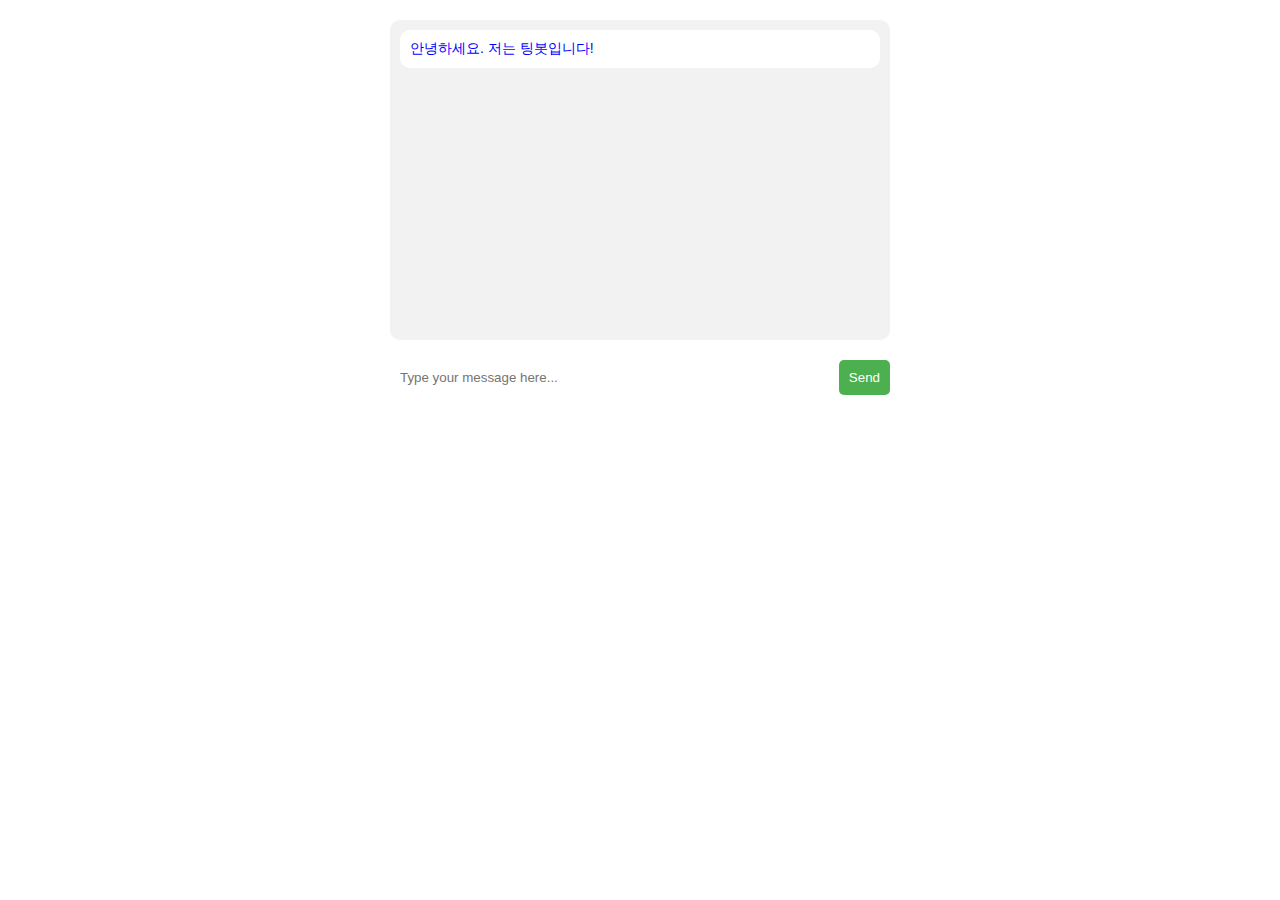
<file: app/home/index.html>
<!DOCTYPE html>
<html>
<head>
    <meta charset="UTF-8">
    <title>Chat UI Screen</title>
    <style>
        body {
            margin: 0;
            padding: 0;
            font-family: Arial, sans-serif;
            font-size: 14px;
        }

        .chat-container {
            max-width: 500px;
            margin: 0 auto;
            padding: 20px;
        }

        .chat-box {
            background-color: #f2f2f2;
            padding: 10px;
            border-radius: 10px;
            margin-bottom: 20px;
            overflow-y: scroll;
            height: 300px;
        }

        .chat-message {
            background-color: #fff;
            padding: 10px;
            border-radius: 10px;
            margin-bottom: 10px;
        }

        .chat-message p {
            margin: 0;
            padding: 0;
        }

        .chat-input {
            display: flex;
            margin-top: 20px;
        }

        .chat-input input {
            flex: 1;
            padding: 10px;
            border: none;
            border-radius: 5px;
            margin-right: 10px;
        }

        .chat-input button {
            background-color: #4CAF50;
            color: #fff;
            border: none;
            padding: 10px;
            border-radius: 5px;
            cursor: pointer;
        }

        .chat-input button:hover {
            background-color: #3e8e41;
        }

        .assistant {
            color: blue;
        }
    </style>
</head>

<body>
    <div class="chat-container">
        <div class="chat-box">
            <div class="chat-message">
                <p class="assistant">안녕하세요. 저는 팅봇입니다!</p>
            </div>
        </div>
        <div class="chat-input">
            <input type="text" placeholder="Type your message here...">
            <button>Send</button>
        </div>
    </div>
    <script>
        const chatBox = document.querySelector('.chat-box');
        let userMessages = [];
        let assistantMessages = [];

        const sendMessage = async () => {
            const chatInput = document.querySelector('.chat-input input');
            const chatMessage = document.createElement('div');
            chatMessage.classList.add('chat-message');
            chatMessage.innerHTML = `<p>${chatInput.value}</p>`;
            chatBox.appendChild(chatMessage);
            chatBox.scroll(0, chatBox.scrollHeight)
            //userMessage 메세지 추가
            userMessages.push(chatInput.value);

            chatInput.value = '';

            const response = await fetch('http://localhost:1234/tdingbot', {
                method: 'POST',
                headers: {
                    'Content-Type': 'application/json'
                },
                body: JSON.stringify({
                    userMessages: userMessages,
                    assistantMessages: assistantMessages,
                })
            });

            const data = await response.json();
            
            //assistantMessage 메세지 추가
            assistantMessages.push(data.assistant);

            const astrologerMessage = document.createElement('div');
            astrologerMessage.classList.add('chat-message');
            astrologerMessage.innerHTML = `
    <p class='assistant'>${data.assistant}</p>
  `;
            chatBox.appendChild(astrologerMessage);
            chatBox.scroll(0, chatBox.scrollHeight)
        };

        document.querySelector('.chat-input button').addEventListener('click', sendMessage);
        document.querySelector('.chat-input input').addEventListener('keypress', function (e) {
        if (e.key === 'Enter') {
        // code for enter
        console.log("enter")
        sendMessage()
        }
        });

    </script>
</body>

</html>
</file>
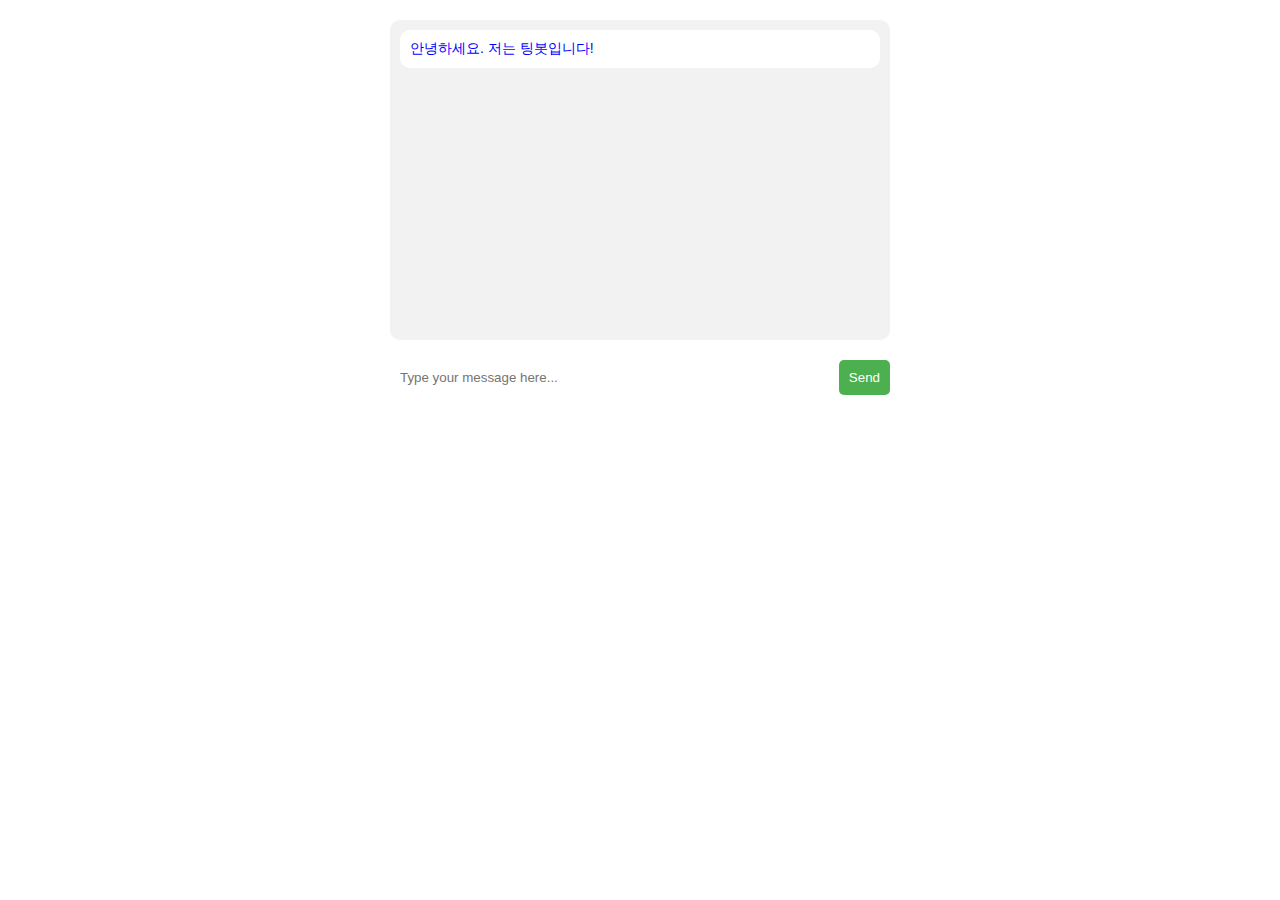
<file: app/home/davinci.html>
<!DOCTYPE html>
<html>
<head>
    <meta charset="UTF-8">
    <title>Chat UI Screen</title>
    <style>
        body {
            margin: 0;
            padding: 0;
            font-family: Arial, sans-serif;
            font-size: 14px;
        }

        .chat-container {
            max-width: 500px;
            margin: 0 auto;
            padding: 20px;
        }

        .chat-box {
            background-color: #f2f2f2;
            padding: 10px;
            border-radius: 10px;
            margin-bottom: 20px;
            overflow-y: scroll;
            height: 300px;
        }

        .chat-message {
            background-color: #fff;
            padding: 10px;
            border-radius: 10px;
            margin-bottom: 10px;
        }

        .chat-message p {
            margin: 0;
            padding: 0;
        }

        .chat-input {
            display: flex;
            margin-top: 20px;
        }

        .chat-input input {
            flex: 1;
            padding: 10px;
            border: none;
            border-radius: 5px;
            margin-right: 10px;
        }

        .chat-input button {
            background-color: #4CAF50;
            color: #fff;
            border: none;
            padding: 10px;
            border-radius: 5px;
            cursor: pointer;
        }

        .chat-input button:hover {
            background-color: #3e8e41;
        }

        .assistant {
            color: blue;
        }
    </style>
</head>

<body>
    <div class="chat-container">
        <div class="chat-box">
            <div class="chat-message">
                <p class="assistant">안녕하세요. 저는 팅봇입니다!</p>
            </div>
        </div>
        <div class="chat-input">
            <input type="text" placeholder="Type your message here...">
            <button>Send</button>
        </div>
    </div>
    <script>
        const chatBox = document.querySelector('.chat-box');
        var userMessages = "";

        const sendMessage = async () => {
            const chatInput = document.querySelector('.chat-input input');
            const chatMessage = document.createElement('div');
            chatMessage.classList.add('chat-message');
            chatMessage.innerHTML = `
    <p>${chatInput.value}</p>
  `;
            chatBox.appendChild(chatMessage);
            chatBox.scroll(0, chatBox.scrollHeight)
            
            //userMessage 메세지 추가

            const response = await fetch('http://localhost:1234/tdingDavinci', {
                method: 'POST',
                headers: {
                    'Content-Type': 'application/json'
                },
                body: JSON.stringify({
                    userMessages: userMessages,
                    question: chatInput.value
                })
            });

            chatInput.value = '';

            const data = await response.json();
            
            //assistantMessage 메세지 추가
            userMessages = userMessages.concat(data.prompt);

            const astrologerMessage = document.createElement('div');
            astrologerMessage.classList.add('chat-message');
            astrologerMessage.innerHTML = `
    <p class='assistant'>${data.answer}</p>
  `;
            chatBox.appendChild(astrologerMessage);
            chatBox.scroll(0, chatBox.scrollHeight)

        };

        document.querySelector('.chat-input button').addEventListener('click', sendMessage);
        document.querySelector('.chat-input input').addEventListener('keypress', function (e) {
        if (e.key === 'Enter') {
        // code for enter
        console.log("enter")
        sendMessage()
        }
    });

    </script>
</body>

</html>
</file>
